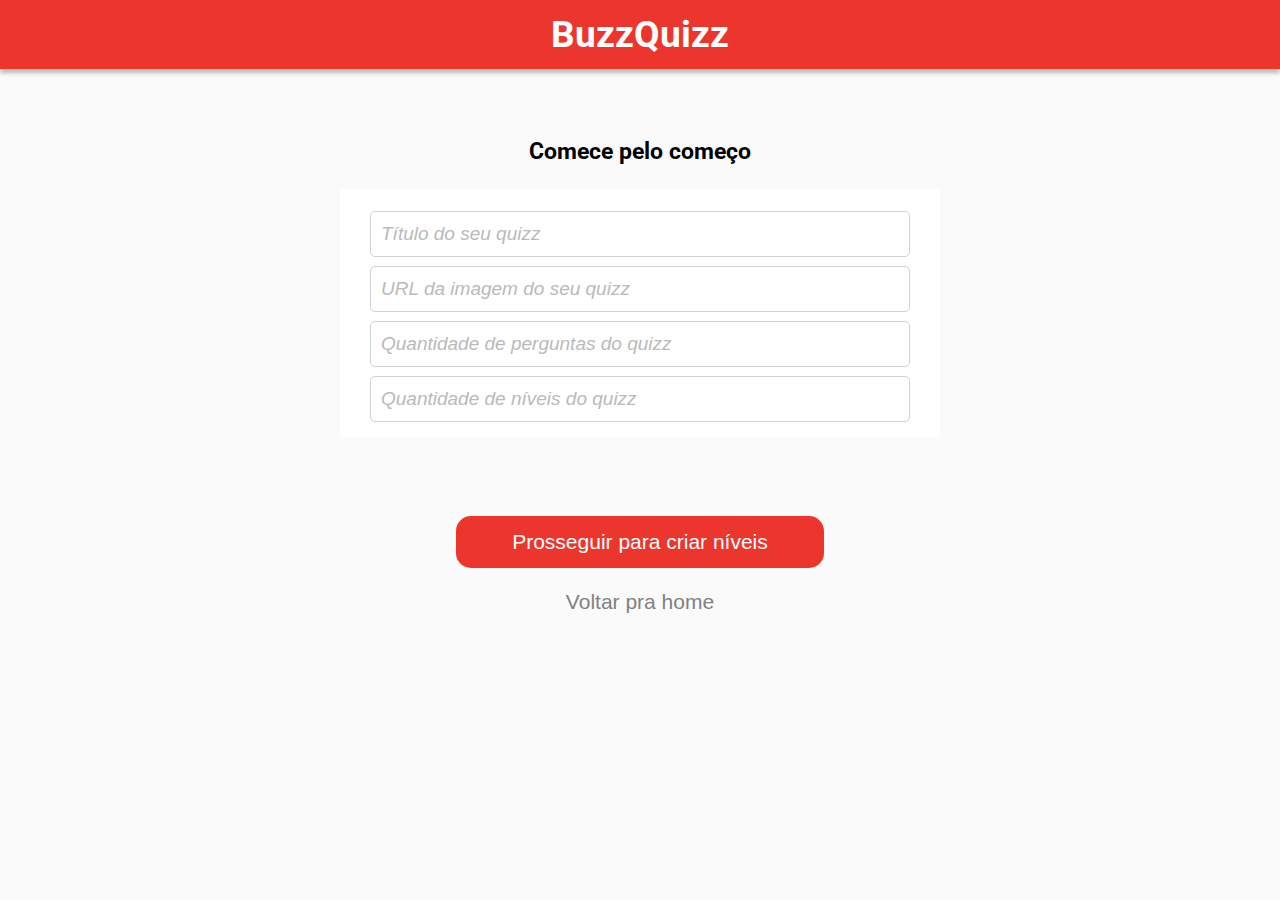
<file: new_first.html>
<!DOCTYPE html>
<html lang="en">

<head>
  <meta charset="UTF-8">
  <meta http-equiv="X-UA-Compatible" content="IE=edge">
  <meta name="viewport" content="width=device-width, initial-scale=1.0">
  <!-- Favicons  -->
  <link rel="apple-touch-icon" sizes="180x180" href="/assets/icons/apple-touch-icon.png">
  <link rel="icon" type="image/png" sizes="32x32" href="/assets/icons/favicon-32x32.png">
  <link rel="icon" type="image/png" sizes="16x16" href="/assets/icons/favicon-16x16.png">
  <link rel="manifest" href="/assets/icons/site.webmanifest">
  <link rel="mask-icon" href="/assets/icons/safari-pinned-tab.svg" color="#5bbad5">
  <link rel="shortcut icon" href="/assets/icons/favicon.ico">
  <meta name="msapplication-TileColor" content="#da532c">
  <meta name="msapplication-config" content="/assets/icons/browserconfig.xml">
  <meta name="theme-color" content="#ffffff">
  <!-- Google Fonts -->
  <link rel="preconnect" href="https://fonts.googleapis.com">
  <link rel="preconnect" href="https://fonts.gstatic.com" crossorigin>
  <link href="https://fonts.googleapis.com/css2?family=Roboto:ital,wght@0,400;0,700;1,400&display=swap" rel="stylesheet">

  <title>BuzzQuizz App</title>
  <link rel="stylesheet" href="./assets/stylesheets/reset.css">
  <link rel="stylesheet" href="./assets/stylesheets/app.css">
  <link rel="stylesheet" href="./assets/stylesheets/new_first.css">
  <script defer type="module" src="./assets/javascript/new_first.js"></script>
</head>

<body>
  <header>
    <p>BuzzQuizz</p>
  </header>
  <h1>Comece pelo começo</h1>
    <form action="./new_second.html" method="get" name="generalInfoForm">
      <div class="input-div">
        <input
          type="text"
          name="title"
          required
          minlength="20"
          maxlength="60"
          placeholder="Título do seu quizz"
        >
        <input
          type="url"
          name="url"
          required
          placeholder="URL da imagem do seu quizz"
          >
        <input
          type="number"
          name="numQuestions"
          required
          min="3"
          placeholder="Quantidade de perguntas do quizz"
        >
        <input
          type="number"
          name="numLevels"
          required
          min="2"
          placeholder="Quantidade de níveis do quizz"
        >
      </div>
      <button class="restart">Prosseguir para criar níveis</button>
      <button class="return">Voltar pra home</button>
    </form>

</body>

</html>
</file>
<file: assets/stylesheets/app.css>
* {
  box-sizing: border-box;
}

body {
  font-family: "Roboto", sans-serif !important;
  font-weight: 400 !important;
  display: flex;
  flex-direction: column;
  align-items: center;
  background-color: var(--back-color);
  padding-bottom: 30px;
}

:root {
  --main-color: #EC362D;
  --sub-color: white;
  --correct-color: #009C22;
  --incorrect-color: #FF4B4B;
  --back-color: #FAFAFA;
}

header {
  height: 69px;
  width: 100%;
  display: flex;
  align-items: center;
  justify-content: center;
  background-color: var(--main-color);
  box-shadow: 0px 4px 4px rgba(0, 0, 0, 0.25);
}

header p {
  font-size: 37px;
  font-weight: 700;
  color: var(--sub-color);
}

.hidden {
  display: none !important;
}

.restart {
  background-color: var(--main-color);
  border-radius: 15px;
  color: var(--sub-color);
  margin-top: 79px;
}

.return {
  margin-top: 8px;
  color: #818181;
  background-color: inherit;
}

button {
  font-size: 21px;
  height: 52px;
  border: none;
  width: 260px;
  margin-left: auto;
  margin-right: auto;
  cursor: pointer;
}

input {
  padding-left: 10px;
  margin-top: 9px;
  width: 90%;
  height: 46px;
  border: 1px solid #D1D1D1;
  border-radius: 5px;
  font-size: 19px;
}

input::placeholder {
  color: #BABABA;
  font-style: italic;
  font-size: 19px;
}

h1 {
  font-size: 23px;
  font-weight: 700;
  margin-top: 71px;
  margin-bottom: 27px;
}

.input-div {
  display: flex;
  flex-direction: column;
  align-items: center;
  background-color: var(--sub-color);
  width: 100%;
  padding-top: 12px;
  padding-bottom: 15px;
}

form {
  display: flex;
  flex-direction: column;
  align-items: center;
  width: 600px;
}

.entire-question>p {
  margin-left: 20px;
}

.entire-question {
  background-color: var(--sub-color);
  margin-bottom: 8px;
  margin-top: 12px;
  width: 100%;
}

form p {
  width: 92%;
  font-weight: 700;
  font-size: 20px;
  margin-top: 20px;
  margin-bottom: 5px;
}

.input-div-title {
  width: 90%;
  display: flex;
  align-items: center;
  justify-content: space-between;
  margin-left: auto;
  margin-right: auto;
}

.input-div-title img {
  cursor: pointer;
  width: 26px;
  height: 23px;
  margin-top: 10px;
}

@media (max-width: 600px) {
  form {
    width: 100%;
  }
  h1 {
    font-size: 20px;
  }
}
</file>
<file: assets/stylesheets/new_first.css>
button {
  width: 368px;
}

@media (max-width: 600px) {
  button {
    width: 323px;
  }
}
</file>
